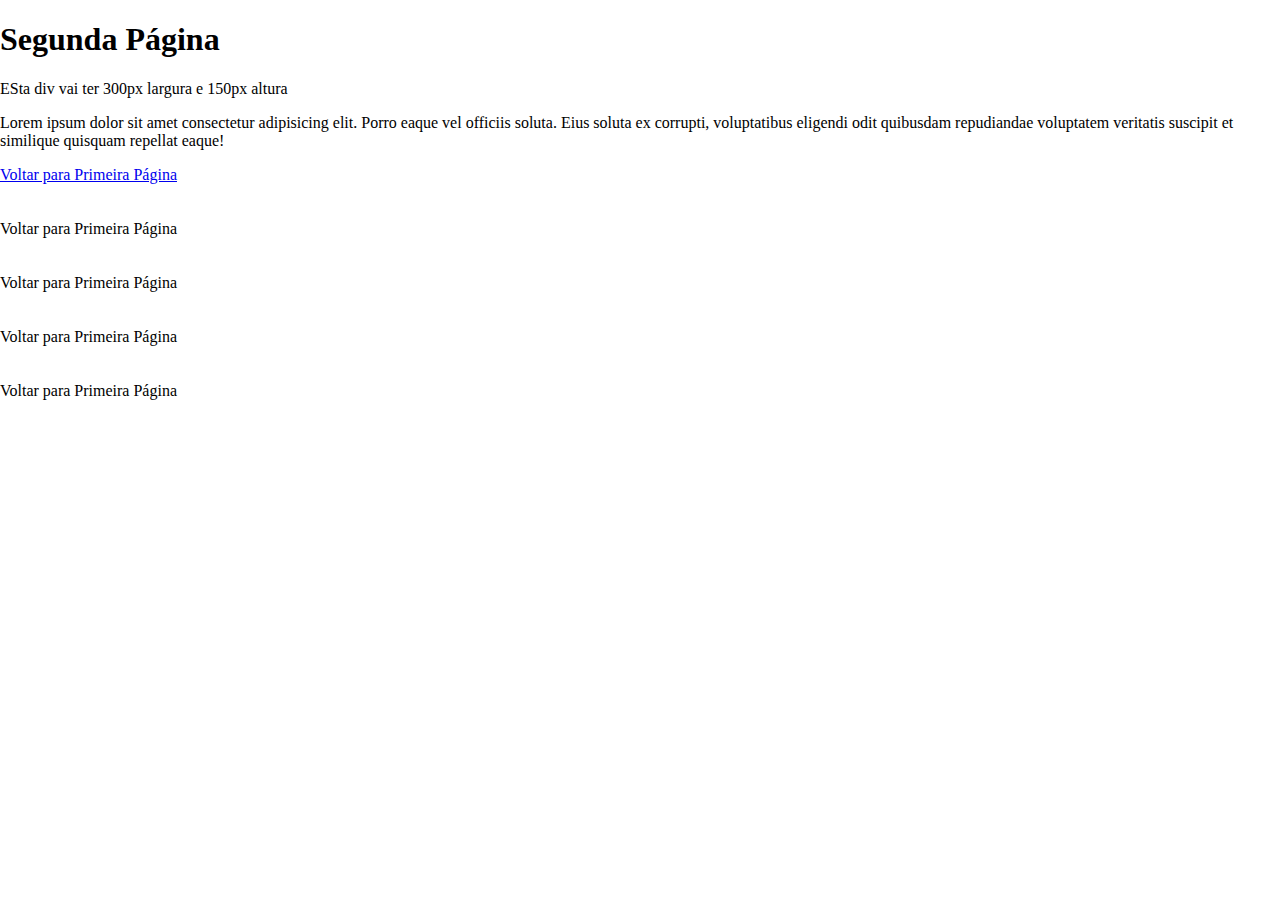
<file: outra.html>
<!DOCTYPE html>
<html lang="pt-br">
<head>
    <meta charset="UTF-8">
    <meta http-equiv="X-UA-Compatible" content="IE=edge">
    <meta name="viewport" content="width=device-width, initial-scale=1.0">
    <title>Segunda Página</title>
    <link rel="stylesheet" href="css/estilo.css">
</head>
<body>
    <h1>Segunda Página</h1>

    <div class="teste">
        <p>ESta div vai ter 300px largura e 150px altura</p>
    </div> 

    <p>Lorem ipsum dolor sit amet consectetur adipisicing elit. Porro eaque vel officiis soluta. Eius soluta ex corrupti, voluptatibus eligendi odit quibusdam repudiandae voluptatem veritatis suscipit et similique quisquam repellat eaque!</p>

    <a class="bt1" href="index.html" target="_blank">Voltar para Primeira Página</a><br><br><br>
    <a class="bt2 href="index.html" target="_blank">Voltar para Primeira Página</a><br><br><br>
    <a class="bt3 href="index.html" target="_blank">Voltar para Primeira Página</a><br><br><br>
    <a class="bt4 href="index.html" target="_blank">Voltar para Primeira Página</a><br><br><br>
    <a class="bt5 href="index.html" target="_blank">Voltar para Primeira Página</a>
    
</body>
</html>
</file>
<file: css/estilo.css>
*{
    box-sizing: border-box;
}
body{
    margin: 0;
}

.header{
    background: rgb(67, 108, 5);
    padding: 80px;
    text-align: center;
    color: aliceblue;
}

.nav-bar{
    display: flex;
    justify-content: center;
    background:black;

}

.nav-bar a{
    color: aliceblue;
    padding: 14px 20px;
    text-decoration: none;
    text-align: center;
}

.corpo{
    display: flex;
    flex-flow: row wrap;
}

.card{
    flex: 48%;
    background: grey;
    height: 300px;
    margin: 1%;
}

/*mudar cor qdo mouse estiver encima*/
.nav-bar a:hover{
    background:grey;
    color: black;
    font-weight: bold;
}

/*qdo tamanho estiver pequeno mudar exibição menu*/
@media screen and (max-width:700px) {
    .nav-bar{
        flex-direction: column;
    }
}
</file>
